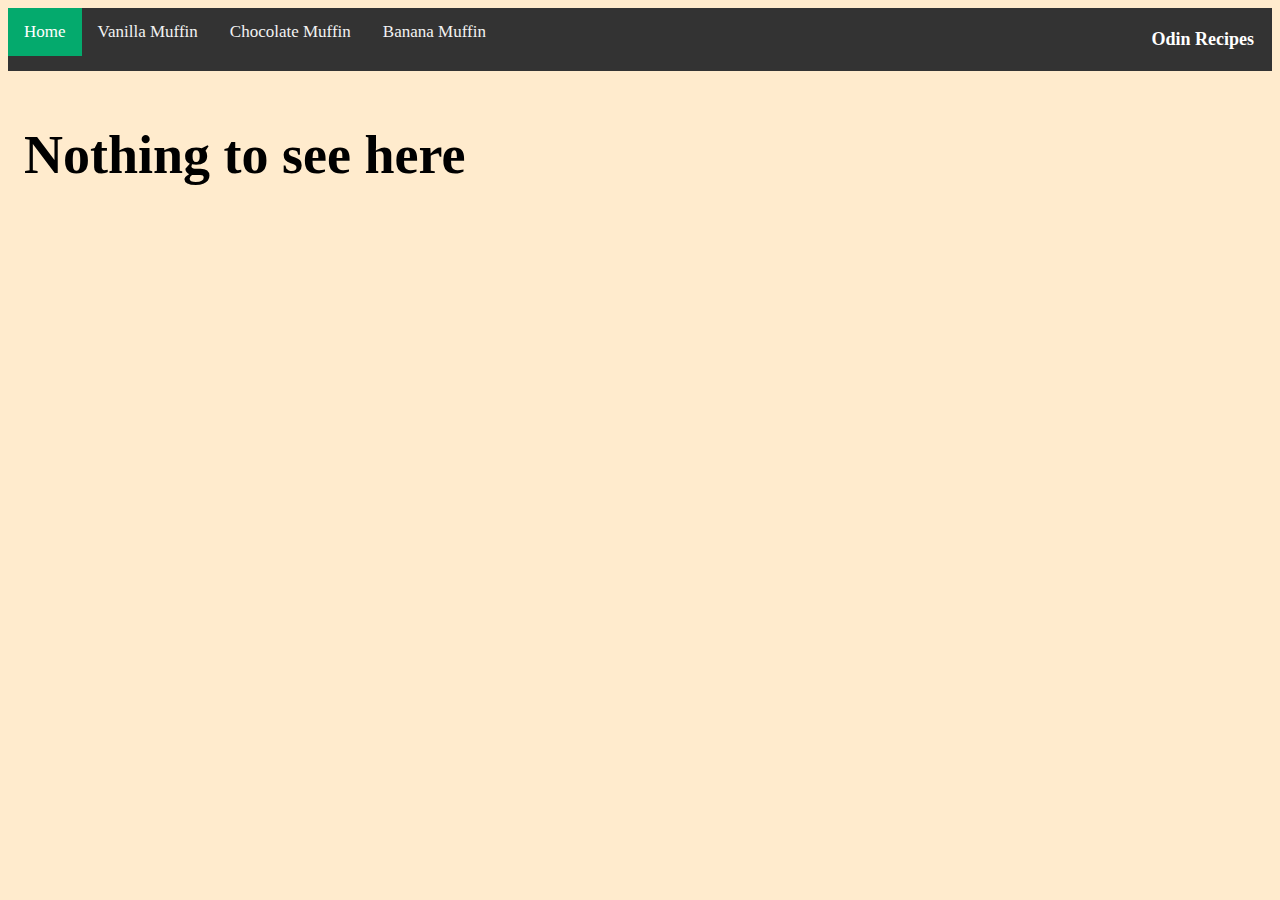
<file: index.html>
<!DOCTYPE html>
<html lang="en">
<head>
    <meta charset="UTF-8">
    <link rel="stylesheet" href="style.css">
    <title>Odin Recipes</title>
</head>
<body>
    <div class="topnav">
        <a class ="active" href="../index.html">Home</a>
        <a href="./recipes/vanilla-muffin.html">Vanilla Muffin</a>
        <a href="./recipes/chocolate-muffin.html">Chocolate Muffin</a>
        <a href="./recipes/banana-muffin.html">Banana Muffin</a>
        <p id="site-header">Odin Recipes<p>
        </div>
        <div id="recipe-box">
            <h1>Nothing to see here</h1>
            </div>
    <!-- <section id="recipe-list">
        <ul id="recipe-links">
            <li><a href="recipes/vanilla-muffin.html">Vanilla Muffin</a></li>
            <li><a href="recipes/chocolate-muffin.html">Chocolate Muffin</a></li>
            <li><a href="recipes/banana-muffin.html">Banana Muffin</a></li>
        </ul>
    </section> -->
</body>
</html>
</file>
<file: style.css>
*{
    font-family: "Avenir Next";
}

body{
    /* padding: 0 2em 0 2em; */
    background-color: blanchedalmond;

}

.header-image{
    width: 100%;
    height: auto;
    object-fit: cover;

}
#recipe-box{
    padding: 1em;
}

#recipe-list{
    display: box;
    padding: 2vh;
    font-size: 3vh;
    position: absolute;
}

#recipe-links > li{
    
    list-style-type: none;
    font-size: 3vh;

}

h1, h2, h3, h4, h5, h6{
    font-weight: 700;
    line-height: 1.2;
}

h1{
    font-size: 6vh;

}
h2{
    font-size: 5vh;

}
h3{
    font-size: 4.5vh;

}
h4{
    font-size: 4vh;

}
h5{
    font-size: 3.5vh;

}
h6{
    font-size: 3vh;

}

#site-header{
    text-align: right;
    padding-right: 1em;
    font-size: auto;
    color: white;
    overflow: hidden;

}

div{

}
section{

}
p{
    font-weight: 700;
    font-size: 2vh;
    line-height: 1.5;
}
img{

}

ul{
    margin: 0 2em 0 2em;

}

ol{
    margin: 0 2em 0 2em;

}

li{
    line-height: 1.5;
    font-size: 2vh;
    padding: 0 1em 0 1em;
}

li > a{
    font-weight: 700;
    color: black;
    text-decoration: none;
}

/* Navigation Bar */

.topnav {
    overflow: hidden;
    background-color: #333;
  }
  
  .topnav a {
    float: left;
    color: #f2f2f2;
    text-align: center;
    padding: 14px 16px;
    text-decoration: none;
    font-size: 17px;
  }
  
  .topnav a:hover {
    background-color: #ddd;
    color: black;
  }
  
  .topnav a.active {
    background-color: #04AA6D;
    color: white;
  }

  html {
    overflow: scroll;
    overflow-x: hidden;
    scrollbar-width: none; /* Firefox */
    -ms-overflow-style: none;  /* Internet Explorer 10+ */
}
html::-webkit-scrollbar {
    width: 0;  /* Remove scrollbar space */
    height: 0;
    background: transparent;  /* Optional: just make scrollbar invisible */
}
</file>
